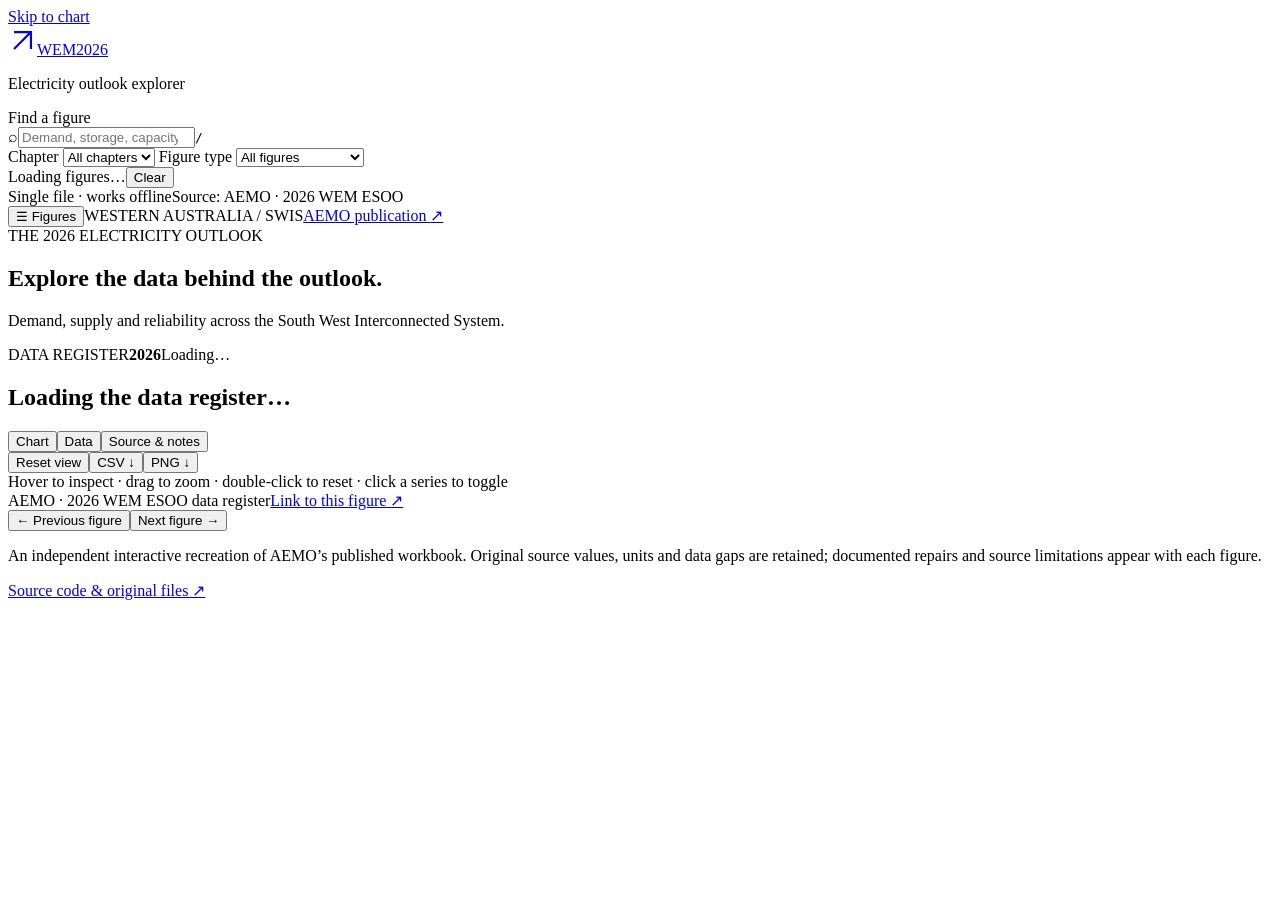
<file: src/index.html>
<!doctype html>
<html lang="en">
<head>
  <meta charset="utf-8">
  <meta name="viewport" content="width=device-width,initial-scale=1">
  <meta name="description" content="An interactive, offline edition of the charts in AEMO's 2026 WEM Electricity Statement of Opportunities data register.">
  <meta name="theme-color" content="#103b3a">
  <title>WEM 2026 · Electricity outlook explorer</title>
  <style>/*__APP_CSS__*/</style>
</head>
<body>
  <a class="skip-link" href="#figure-title">Skip to chart</a>
  <aside class="sidebar" id="sidebar" aria-label="Figure navigation">
    <a class="brand" href="#chart-01" aria-label="WEM 2026 first chart"><span class="brand-icon" aria-hidden="true"><svg width="29" height="29" viewBox="0 0 24 24" fill="none" stroke="currentColor" stroke-width="1.8"><path d="M5 19 19 5M5 5h14v14"/></svg></span><span>WEM<span class="brand-year">2026</span></span></a>
    <p class="sidebar-intro">Electricity outlook explorer</p>
    <label class="search-label" for="search">Find a figure</label>
    <div class="search-wrap"><span aria-hidden="true">⌕</span><input id="search" type="search" placeholder="Demand, storage, capacity…" autocomplete="off"><kbd>/</kbd></div>
    <label class="sr-only" for="section">Chapter</label>
    <select id="section"><option value="">All chapters</option></select>
    <label class="sr-only" for="kind">Figure type</label>
    <select id="kind"><option value="">All figures</option><option value="interactive">Interactive charts</option><option value="reference">Reference figures</option><option value="unavailable">Source issues</option></select>
    <div class="list-heading"><span id="result-count" aria-live="polite">Loading figures…</span><button id="clear-filters" class="text-button">Clear</button></div>
    <nav id="figure-list" aria-label="Figures"></nav>
    <div class="sidebar-footer"><span class="status-dot"></span> Single file · works offline<span class="source-credit">Source: AEMO · 2026 WEM ESOO</span></div>
  </aside>
  <div id="scrim" class="scrim" hidden></div>
  <main id="main">
    <header class="topbar"><button id="menu-button" class="menu-button" aria-expanded="false" aria-controls="sidebar">☰ <span>Figures</span></button><span class="eyebrow">WESTERN AUSTRALIA / SWIS</span><a href="https://www.aemo.com.au/energy-systems/electricity/wholesale-electricity-market-wem/wem-forecasting-and-planning/wem-electricity-statement-of-opportunities-wem-esoo" target="_blank" rel="noopener">AEMO publication <span aria-hidden="true">↗</span></a></header>
    <div class="workspace">
      <section class="intro" aria-label="About this explorer"><div><div class="eyebrow accent">THE 2026 ELECTRICITY OUTLOOK</div><h1>Explore the data behind the outlook.</h1><p>Demand, supply and reliability across the South West Interconnected System.</p></div><div class="edition"><span>DATA REGISTER</span><strong>2026</strong><span id="figure-total">Loading…</span></div></section>
      <div class="summary-strip" id="summary-strip"></div>
      <article class="figure-card" aria-labelledby="figure-title">
        <div class="figure-header"><div class="figure-kicker"><span id="section-label"></span><span class="pill" id="type-label"></span></div><h2 id="figure-title" tabindex="-1">Loading the data register…</h2><p id="subtitle" class="subtitle" hidden></p><div class="figure-meta"><span id="sheet-label"></span><span id="series-label"></span><span id="position-label"></span></div></div>
        <div class="toolbar"><div class="tabs" role="tablist" aria-label="Figure views"><button id="tab-chart" role="tab" aria-selected="true" aria-controls="panel-chart" data-tab="chart">Chart</button><button id="tab-data" role="tab" aria-selected="false" aria-controls="panel-data" data-tab="data" tabindex="-1">Data</button><button id="tab-source" role="tab" aria-selected="false" aria-controls="panel-source" data-tab="source" tabindex="-1">Source & notes</button></div><div class="actions"><button id="reset" title="Restore the original chart axes">Reset view</button><button id="export-csv">CSV ↓</button><button id="export-image">PNG ↓</button></div></div>
        <div id="source-warning" class="source-warning" hidden></div>
        <section id="panel-chart" role="tabpanel" aria-labelledby="tab-chart"><div id="plot" aria-label="Interactive figure"></div><div id="reference" hidden></div><div id="unavailable" class="unavailable" hidden></div><div id="legend" class="legend"></div><div id="interaction-hint" class="interaction-hint">Hover to inspect · drag to zoom · double-click to reset · click a series to toggle</div></section>
        <section id="panel-data" role="tabpanel" aria-labelledby="tab-data" hidden><div class="data-heading"><label for="data-series">Series</label><select id="data-series"></select><span id="table-info"></span></div><div id="data-table" class="table-wrap"></div><div class="table-pagination"><button id="data-prev">← Previous 100</button><button id="data-next">Next 100 →</button></div></section>
        <section id="panel-source" role="tabpanel" aria-labelledby="tab-source" hidden></section>
        <div class="figure-footer"><span id="footer-credit">AEMO · 2026 WEM ESOO data register</span><a id="figure-permalink" href="#chart-01">Link to this figure ↗</a></div>
      </article>
      <div class="figure-pagination"><button id="previous-figure">← Previous figure</button><span id="filtered-position"></span><button id="next-figure">Next figure →</button></div>
      <footer class="page-footer"><p>An independent interactive recreation of AEMO’s published workbook. Original source values, units and data gaps are retained; documented repairs and source limitations appear with each figure.</p><div id="source-links"></div><a href="https://github.com/butterlyn/sandbox-codex/tree/feat/wem-esoo-2026-interactive-charts" target="_blank" rel="noopener">Source code & original files ↗</a></footer>
    </div>
  </main>
  <div id="toast" role="status" aria-live="polite" hidden></div>
  <noscript>This explorer needs JavaScript. All chart data and the plotting library are contained in this file.</noscript>
  <script>/*__PLOTLY__*/</script>
  <script id="embedded-data" type="application/octet-stream">__CHART_PAYLOAD__</script>
  <script>/*__APP_JS__*/</script>
</body>
</html>
</file>
